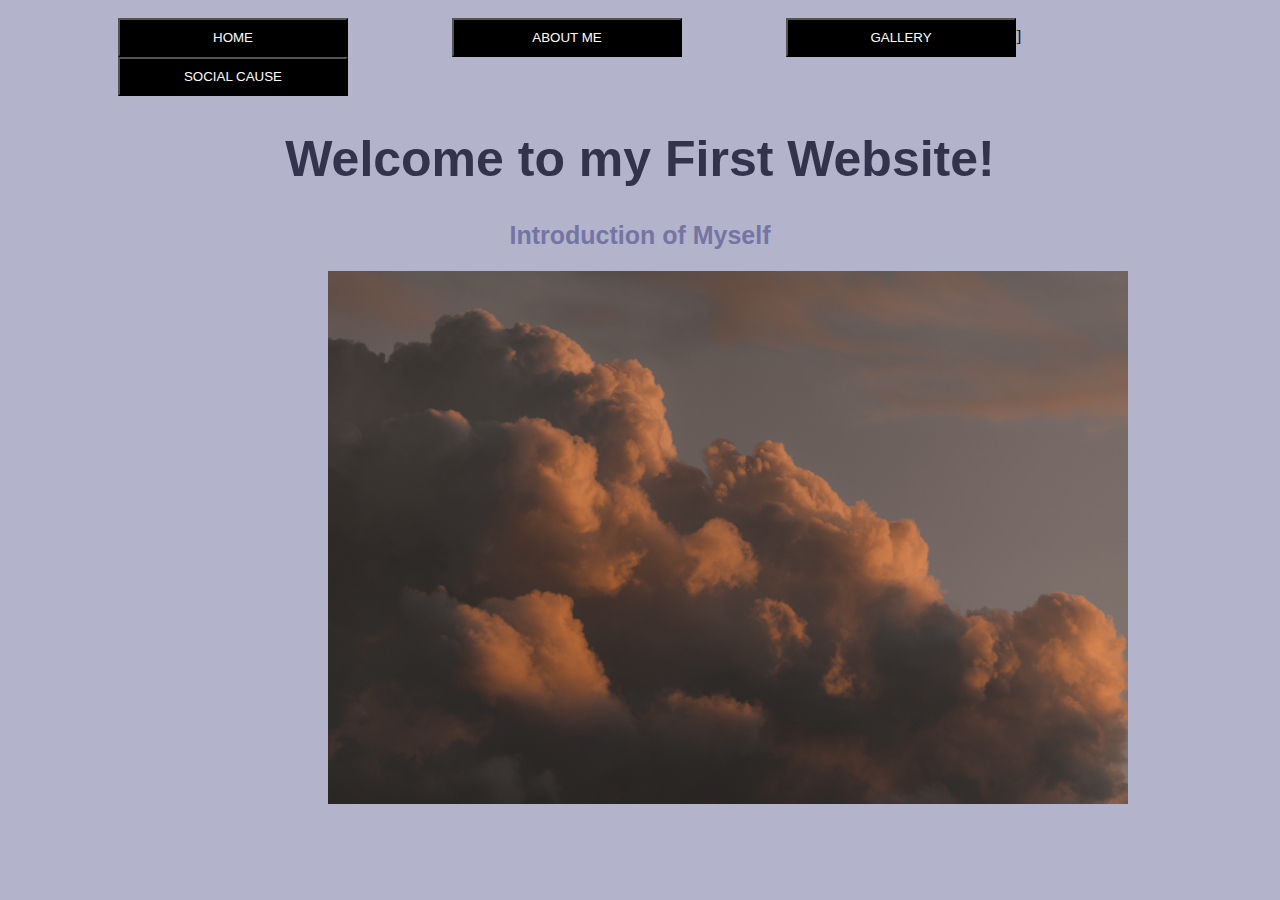
<file: index.html>
<html>
<head>
<title>my first website</title>
    <link href=	"styles.css"	rel="stylesheet"	type="text/css"/>
</head>
    <body>
 <button>
     
     <style>  
         img{margin-left: 310px;}
     </style>
            <a href="index.html">HOME</a>
        </button>
        <button>
        <a href="aboutme.html">ABOUT ME</a>
        </button>
        <button>
        <a href="gallery.html">GALLERY</a>
        </button>]
        <button>
        <a href="psa.html">SOCIAL CAUSE</a>
        </button>       

        
        
        <h1>Welcome to my First Website!</h1>
          
        <h2>Introduction of Myself</h2>
        <img src="images/arun-clarke--7EBIvSTG-k-unsplash.jpg"
             alt="an image of clouds in the evening" width="800px"/>

</html>
</file>
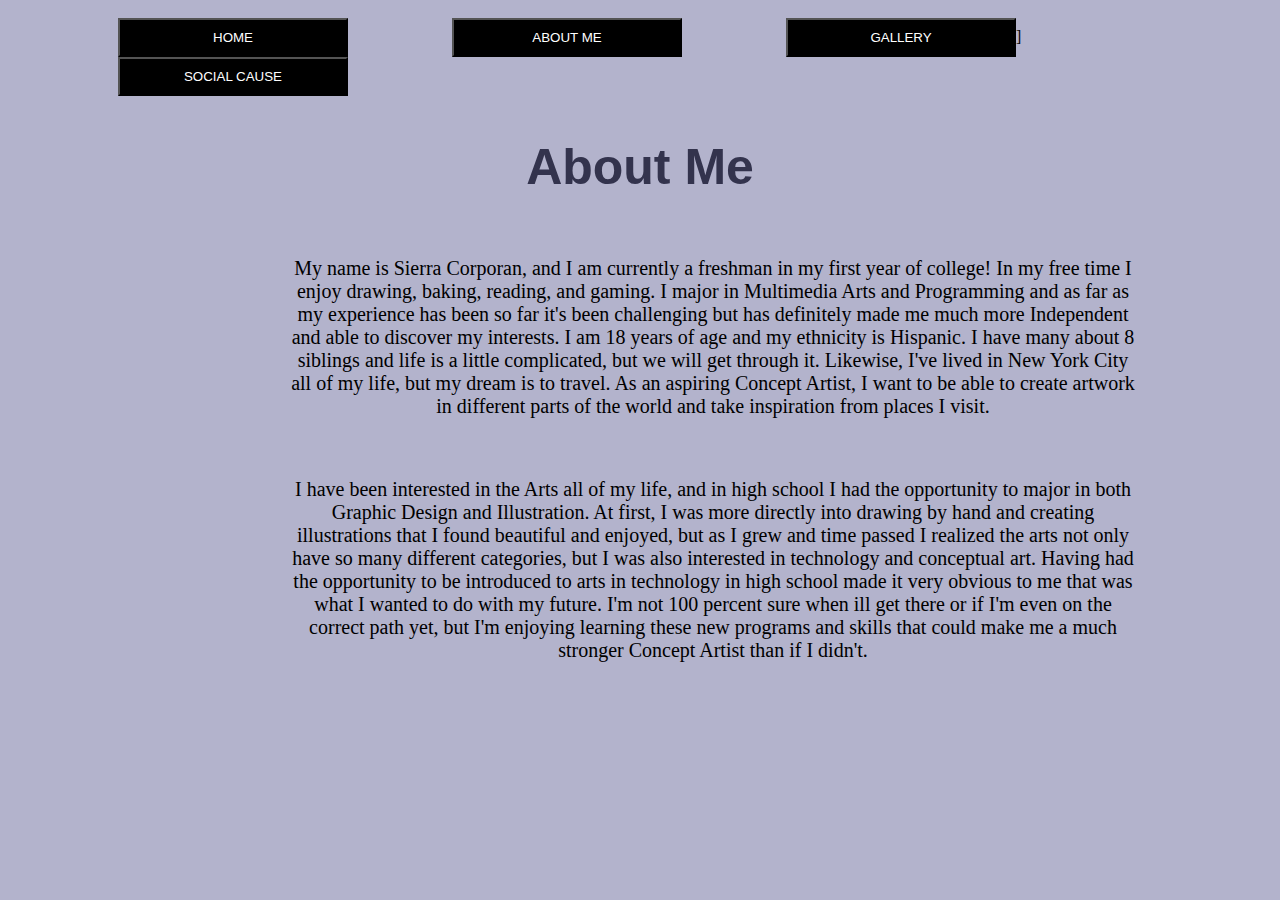
<file: aboutme.html>
<html>
<head>
<title>about me</title>
    <link href=	"styles.css"	rel="stylesheet"	type="text/css"/>
    <button>
        <a href="index.html">HOME</a>
        </button>
        <button>
        <a href="aboutme.html">ABOUT ME</a>
        </button>
        <button>
        <a href="gallery.html">GALLERY</a>
        </button>]
        <button>
        <a href="psa.html">SOCIAL CAUSE</a>
        </button>     

</head>
    <style>
        h2{margin-left:0px;}
        h2{font-size: 50}
        h2{color: #33334d}
        p{font-size: 20px}
        p{margin-top: none}
        p{margin-left: 250px}
        p{margin-right: 250px}
        p{font-family:fantasy}
        p{text-align: center}
    
         </style>
    <body>

          <h2>About Me</h2>
        <p> My name is Sierra Corporan, and I am currently a freshman in my first year of college!  In my free time I enjoy drawing, baking, reading, and gaming. I major in Multimedia Arts and Programming and as far as my experience has been so far it's been challenging but has definitely made me much more Independent and able to discover my interests. I am 18 years of age and my ethnicity is Hispanic. I have many about 8 siblings and life is a little complicated, but we will get through it. Likewise, I've lived in New York City all of my life, but my dream is to travel. As an aspiring Concept Artist, I want to be able to create artwork in different parts of the world and take inspiration from places I visit.</p>
        <p>I have been interested in the Arts all of my life, and in high school I had the opportunity to major in both Graphic Design and Illustration. At first, I was more directly into drawing by hand and creating illustrations that I found beautiful and enjoyed, but as I grew and time passed I realized the arts not only have so many different categories, but I was also interested in technology and conceptual art. Having had the opportunity to be introduced to arts in technology in high school made it very obvious to me that was what I wanted to do with my future. I'm not 100 percent sure when ill get there or if I'm even on the correct path yet, but I'm enjoying learning these new programs and skills that could make me a much stronger Concept Artist than if I didn't.</p>
        
    </body>
</html>
</file>
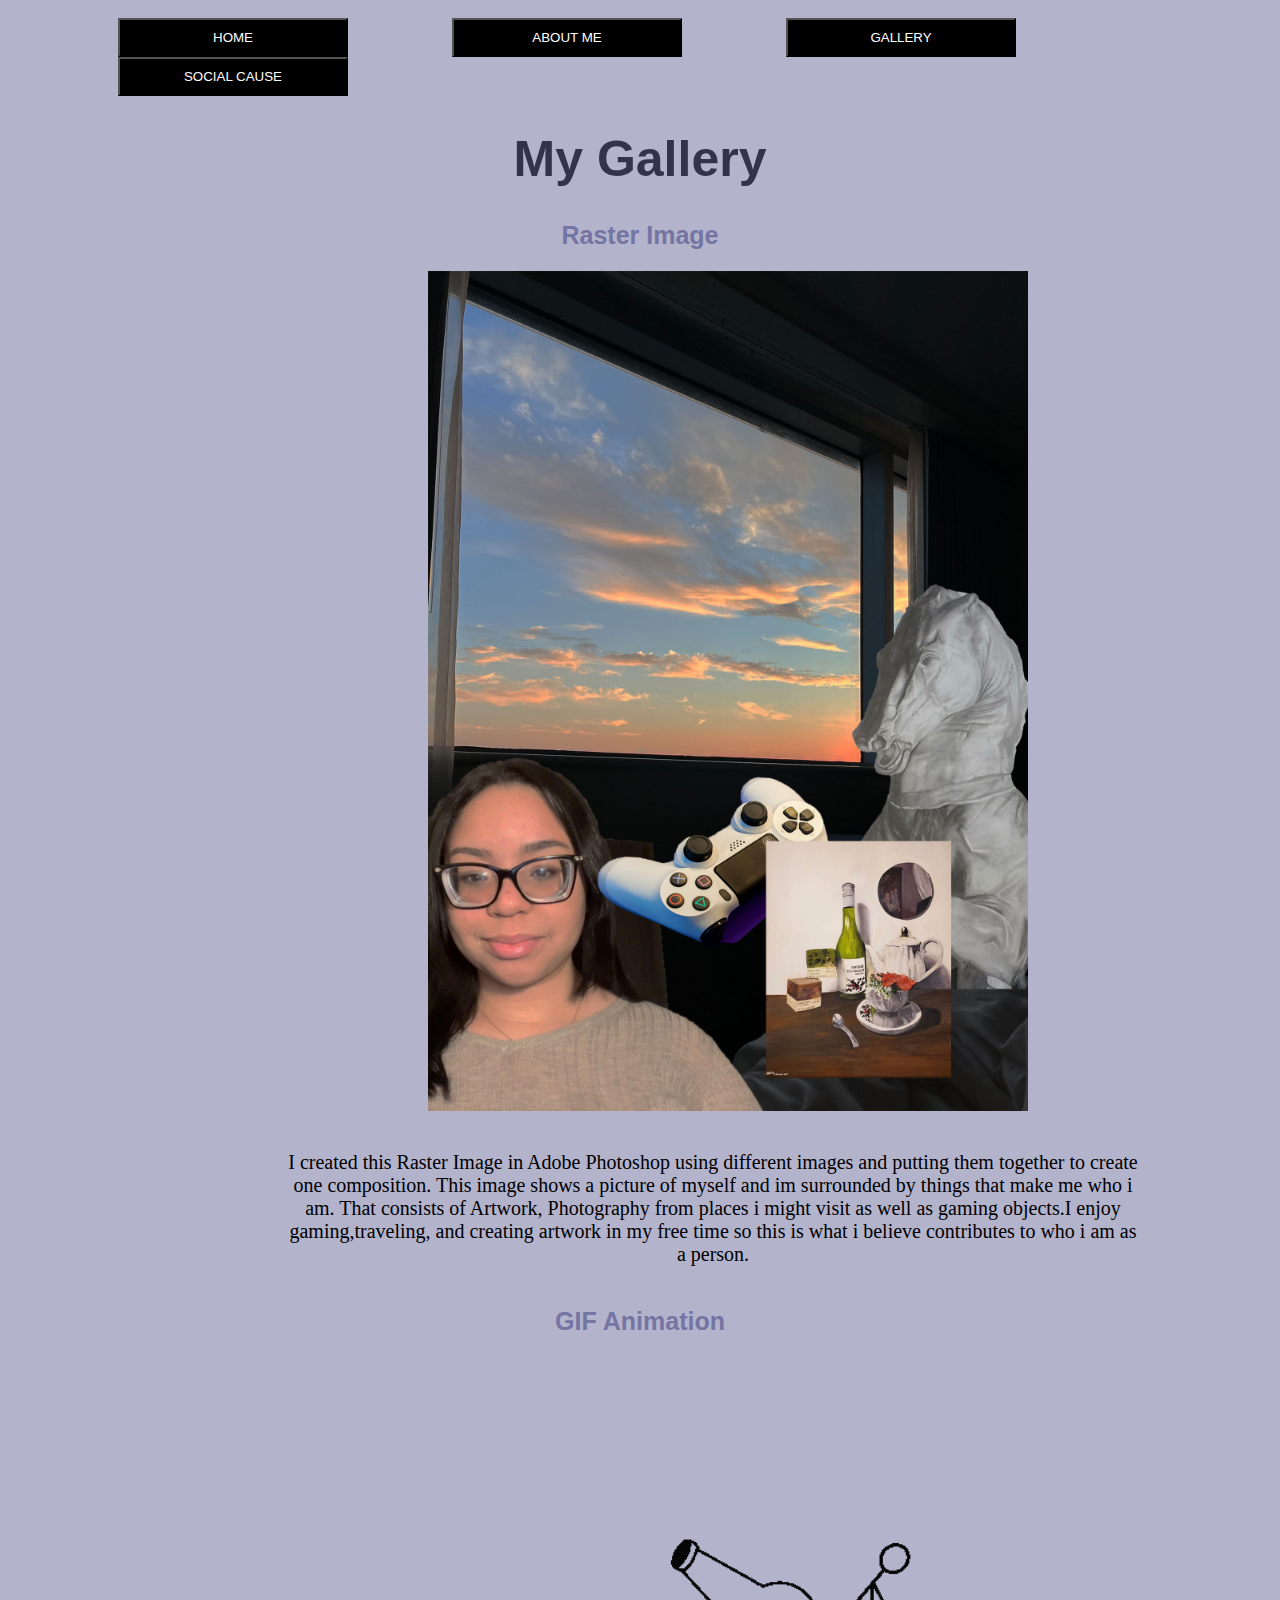
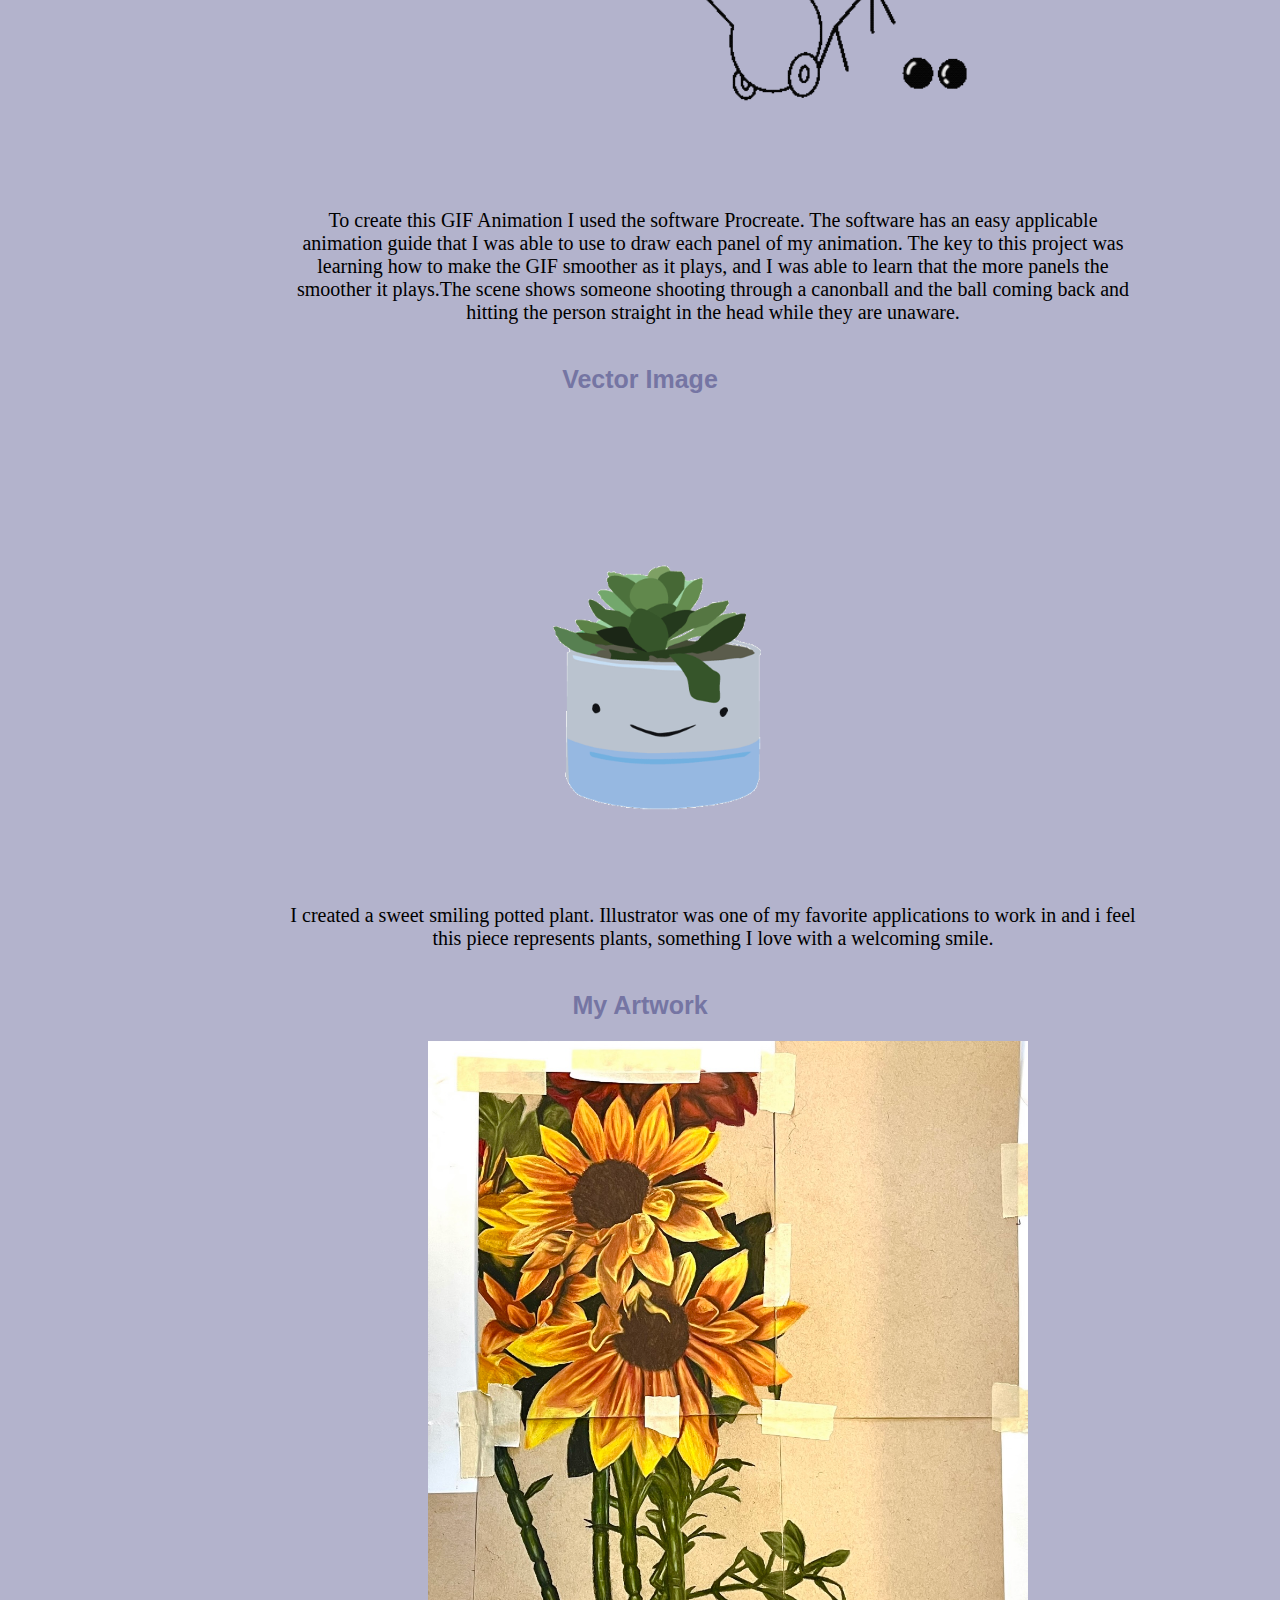
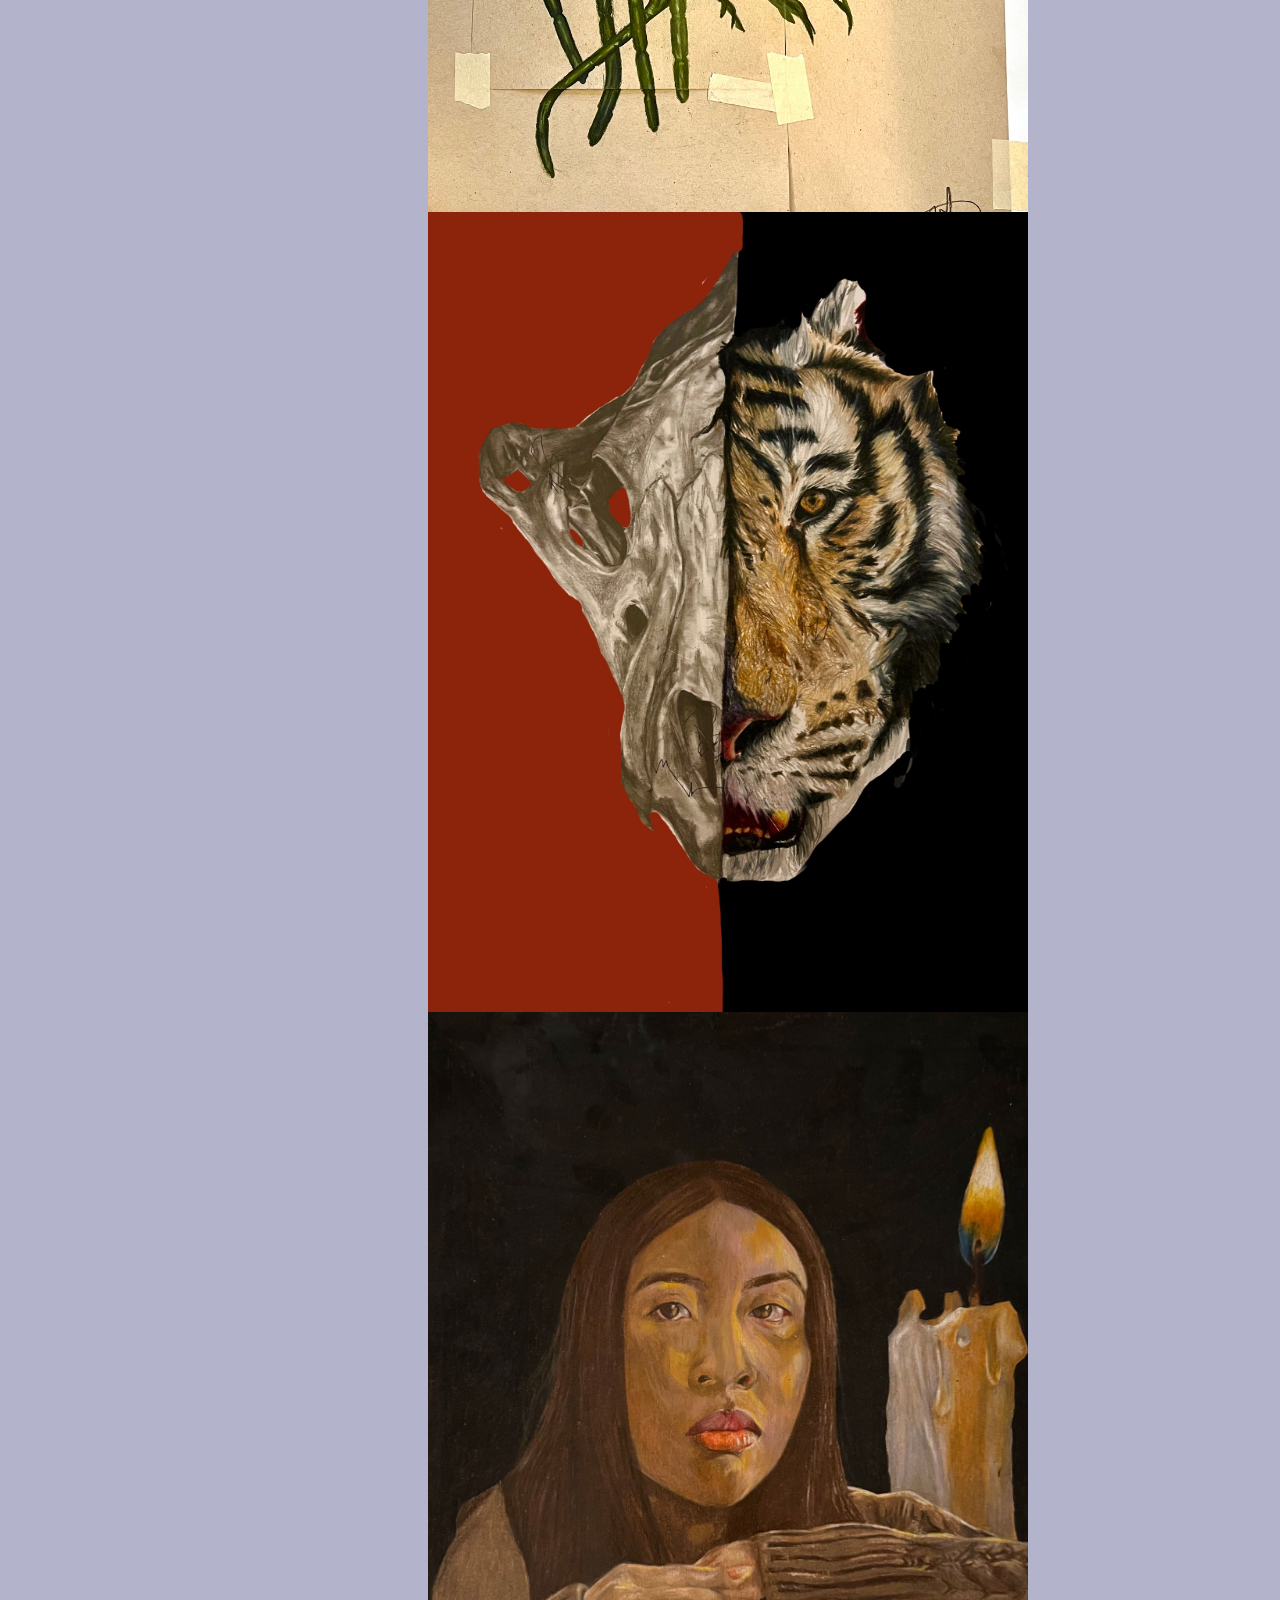
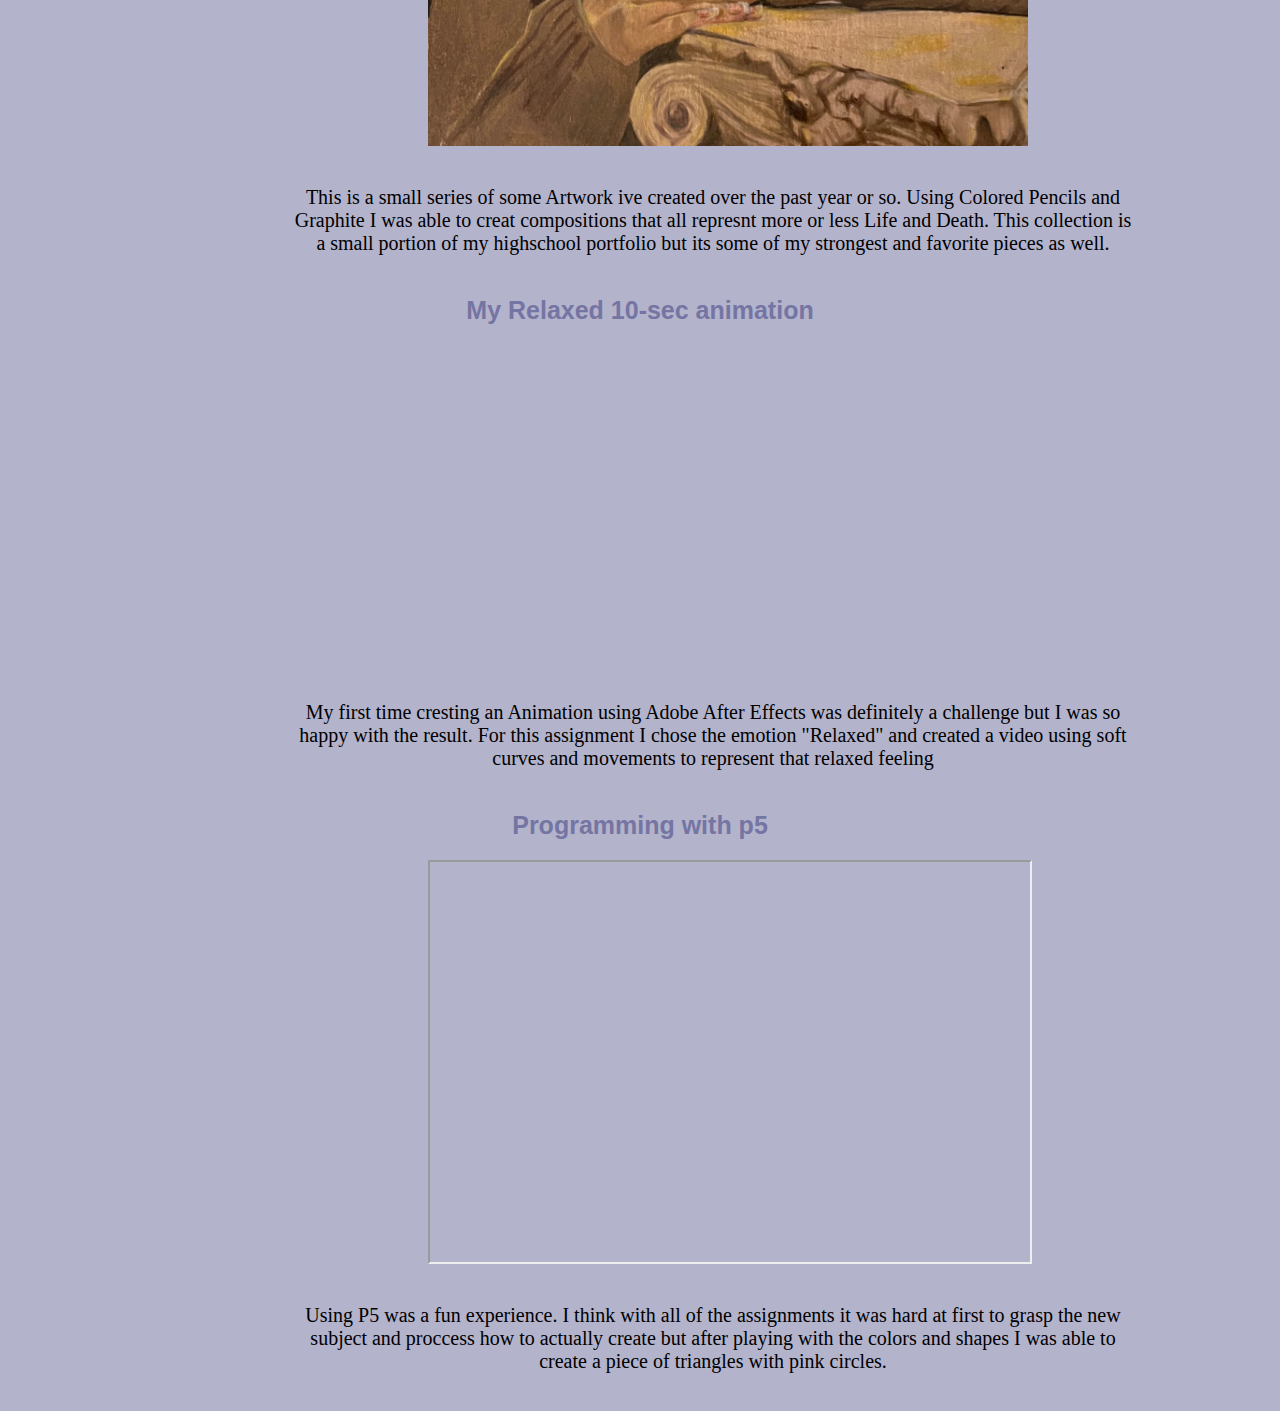
<file: gallery.html>
<html>
<head>
<title>gallery</title>
    <link href=	"styles.css"	rel="stylesheet"	type="text/css"/>
    <style>
    
        h1{color:#33334d;}

    </style>
</head>
    <body>
        <button>
            <a href="index.html">HOME</a>
        </button>
        <button>
        <a href="aboutme.html">ABOUT ME</a>
        </button>
        <button>
        <a href="gallery.html">GALLERY</a>
        </button>
        <button>
        <a href="psa.html">SOCIAL CAUSE</a>
        </button>       

        <h1>My Gallery</h1>
        
        <h2>Raster Image</h2>
        <img src="images/SierraCorporan_Selfie.jpeg" alt="composition of myself and my world"
        width="600px">
        <p> I created this Raster Image in Adobe Photoshop using different images and putting them together to create one composition. This image shows a picture of myself and im surrounded by things that make me who i am. That consists of Artwork, Photography from places i might visit as well as gaming objects.I enjoy gaming,traveling, and creating artwork in my free time so this is what i believe contributes to who i am as a person. </p>
        
         <h2> GIF Animation</h2>
        <img src="images/Untitled-Artwork.GIF"
             alt="humorous gif of someone neing hit with a canonball"
             width="550px">
        <p> To create this GIF Animation I used the software Procreate. The software has an easy applicable animation guide that I was able to use to draw each panel of my animation. The key to this project was learning how to make the GIF smoother as it plays, and I was able to learn that the more panels the smoother it plays.The scene shows someone shooting through a canonball and the ball coming back and hitting the person straight in the head while they are unaware. 
        </p>
        
        <h2>Vector Image</h2>
        <img src="images/SierraCorporan_vector600px.png"
             alt="composition of myself and my world"
        width="450px">
        <p>I created a sweet smiling potted plant. Illustrator was one of my favorite applications to work in and i feel this piece represents plants, something I love with a welcoming smile.</p>
        
        
        
        <h2> My Artwork </h2>
        <img src="images/IMG-5183.jpg"
             alt="a drawing of a bouquet of sunflowers"
        width="600px">
        
        <img src="images/IMG-1164.JPG"
             alt="a drawing of a half a tiger and a half a tiger skull"
             width="600px">
        
        <img src="images/IMG-0710.jpg"
             alt="a drawing of a girl besides a lit candle"
        width="600px">
        <p>This is a small series of some Artwork ive created over the past year or so. Using Colored Pencils and Graphite I was able to creat compositions that all represnt more or less Life and Death. This collection is a small portion of my highschool portfolio but its some of my strongest and favorite pieces as well.</p>
        
        <h2>My Relaxed 10-sec animation</h2>
        <iframe width="560" height="315" src="https://www.youtube.com/embed/_q_u25TCH8E" title="YouTube video player" frameborder="0" allow="accelerometer; autoplay; clipboard-write; encrypted-media; gyroscope; picture-in-picture; web-share" allowfullscreen></iframe>
        <p> My first time cresting an Animation using Adobe After Effects was definitely a challenge but I was so happy with the result. For this assignment I chose the emotion "Relaxed" and created a video using soft curves and movements to represent that relaxed feeling</p>
        
        <h2>Programming with p5</h2>
        <iframe src="https://editor.p5js.org/scorporan04/full/Z5esPx7AO" width="600px" height="400px"> </iframe>
        <p> Using P5 was a fun experience. I think with all of the assignments it was hard at first to grasp the new subject and proccess how to actually create but after playing with the colors and shapes I was able to create a piece of triangles with pink circles.</p>
        
    </body>
</html>
</file>
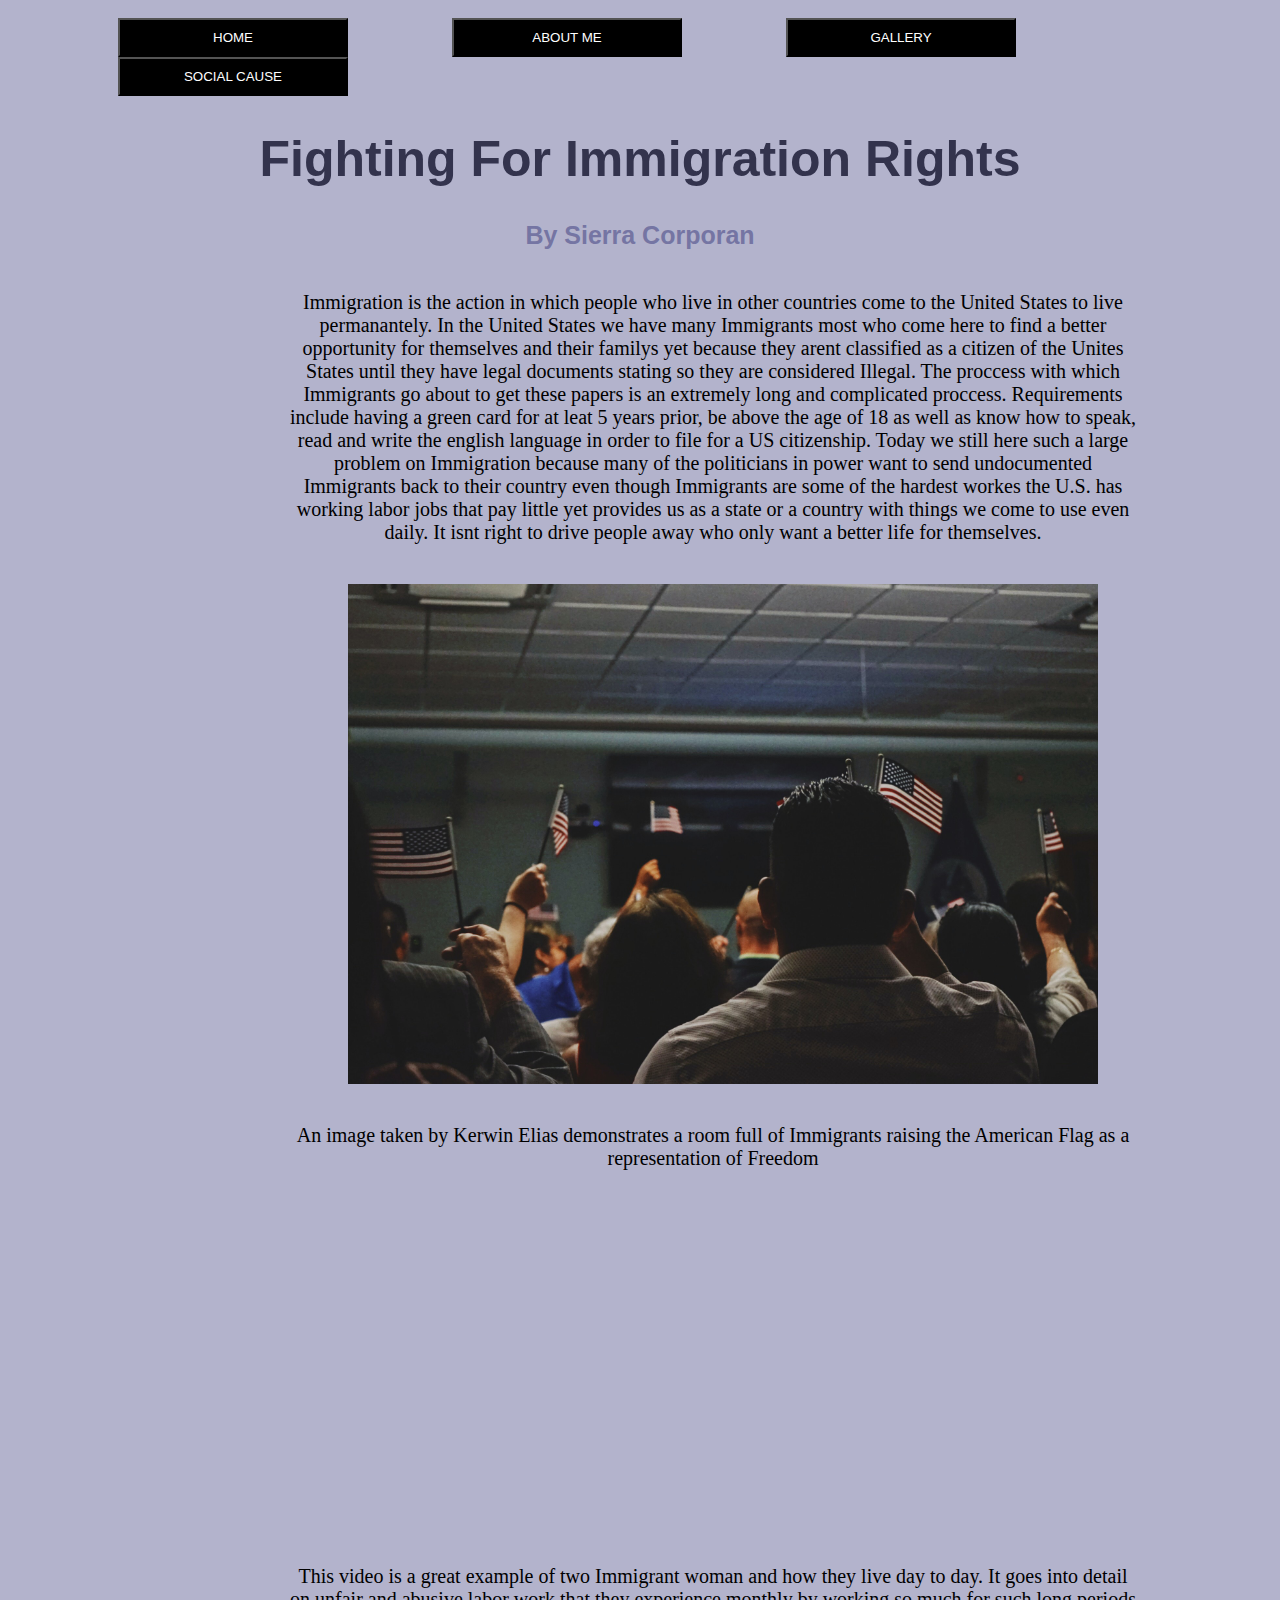
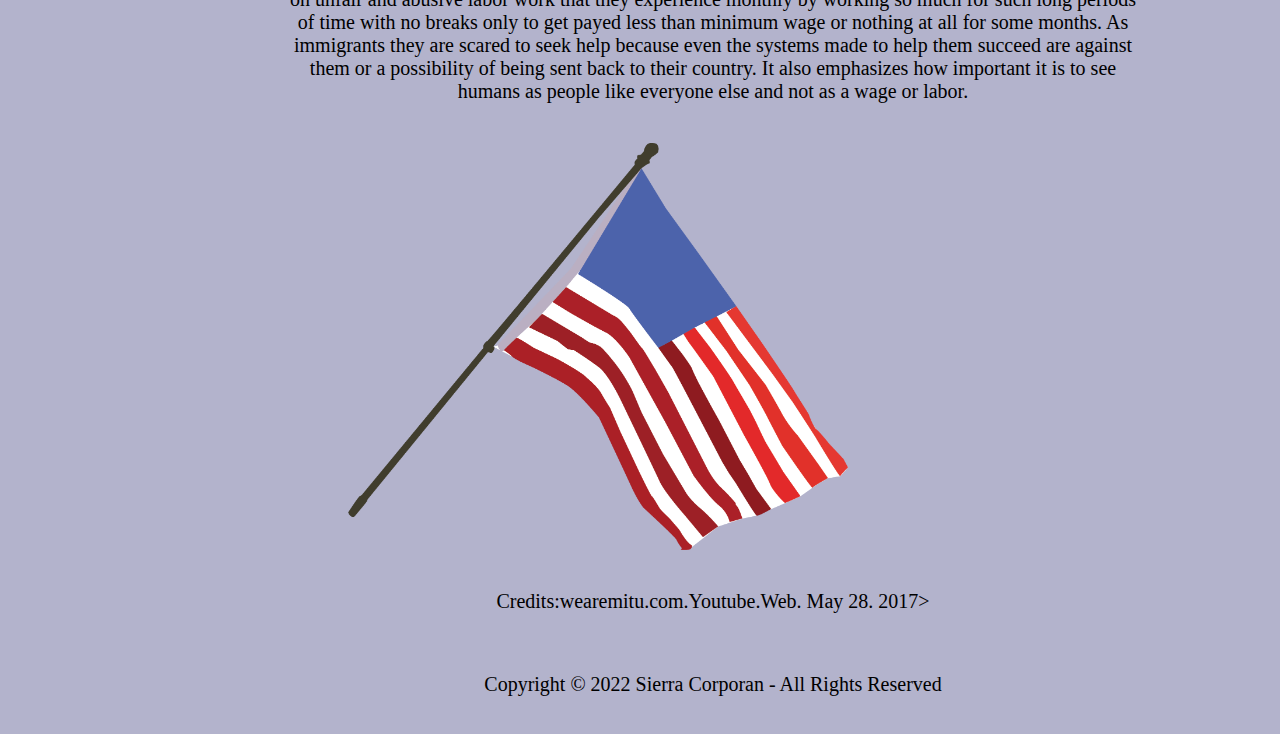
<file: psa.html>
<html>
<head>
<title>gallery</title>
    <link href=	"styles.css"	rel="stylesheet"	type="text/css"/>
    <style>
    
        h1{color:#33334d;}
     
    </style>
</head>
    <body>
        <style>
            img{margin-left: 330px;}
        </style>
       
        
        
        
        
        <button>
            <a href="index.html">HOME</a>
        </button>
        <button>
        <a href="aboutme.html">ABOUT ME</a>
        </button>
        <button>
        <a href="gallery.html">GALLERY</a>
        </button>
        <button>
        <a href="psa.html">SOCIAL CAUSE</a>
        </button>       

        <h1>Fighting For Immigration Rights</h1>
        
        <h2>By Sierra Corporan</h2>
       
        <p>Immigration is the action in which people who live in other countries come to the United States to live permanantely. In the United States we have many Immigrants most who come here to find a better opportunity for themselves and their familys yet because they arent classified as a citizen of the Unites States until they have legal documents stating so they are considered Illegal. The proccess with which Immigrants go about to get these papers is an extremely long and complicated proccess. Requirements include having a green card for at leat 5 years prior, be above the age of 18 as well as know how to speak, read and write the english language in order to file for a US citizenship. Today we still here such a large problem on Immigration because many of the politicians in power want to send undocumented Immigrants back to their country even though Immigrants are some of the hardest workes the U.S. has working labor jobs that pay little yet provides us as a state or a country with things we come to use even daily. It isnt right to drive people away who only want a better life for themselves.</p>

      
    <img src="images/kerwin-elias-TKE02PRu97k-unsplash.jpg" alt="a room full of immigrants holding the American flag" width="750"/>
    <p class="credits"> An image taken by Kerwin Elias demonstrates a room full of Immigrants raising the American Flag as a representation of Freedom</p>

   
    <iframe width="560" height="315" src="https://www.youtube.com/embed/TFi3c919O1k" title="YouTube video player" frameborder="0" allow="accelerometer; autoplay; clipboard-write; encrypted-media; gyroscope; picture-in-picture; web-share" allowfullscreen></iframe>
        
     <p class="credits"> This video is a great example of two Immigrant woman and how they live day to day. It goes into detail on unfair and abusive labor work that they experience monthly by working so much for such long periods of time with no breaks only to get payed less than minimum wage or nothing at all for some months. As immigrants they are scared to seek help because even the systems made to help them succeed are against them or a possibility of being sent back to their country. It also emphasizes how important it is to see humans as people like everyone else and not as a wage or labor. </p>
        
        <img src="images/Flag.png"
             alt="composition of myself and my world"
        width="500px">


    <p class="credits">Credits:wearemitu.com.Youtube.Web. May 28. 2017></p>
    
    <p class="credits">Copyright © 2022 Sierra Corporan - All	Rights Reserved</p>
        
    
        
  </body>
</html>
</file>
<file: styles.css>
body{background-color:#b3b3cc;}

h1{font-family: serif;
    font-size: 50px;
    color: #33334d;
    margin-left:0px;
}

h2{font-family: serif;
    font-size: 25px;
    color:#7575a3;
    margin-left: 0px;
}

p{font-family: serif;
    font-size: 20px;
    color: black;
    background-color: none;
    text-align: center;
    margin-left: 250px;
    margin-right: 200px;
    padding: 20px;
    
}

button{background-color: black;
text-align: center;
margin-left: 100px;
padding: 10px;
width: 230px;}

a{font-family: sans-serif;
color: white;
text-decoration: none;}

img{margin-left: 410px;}

iframe{margin-left: 410px;}


body{padding: 10px;}

h1,h2{font-family: sans-serif;
    text-align: center;}

p{width:850px;}
</file>
